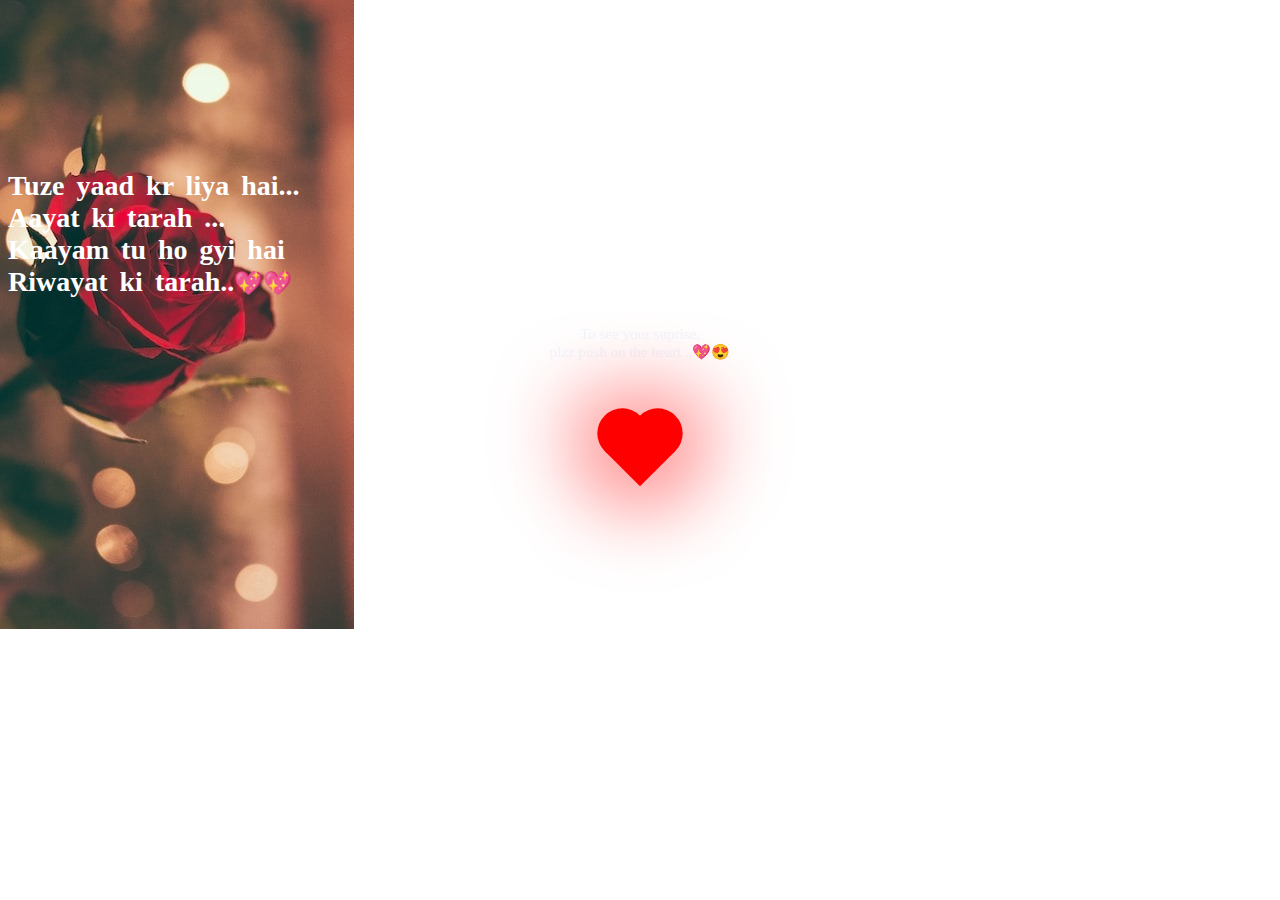
<file: index.html>
<!DOCTYPE html>
<html lang="en">

<head>
    <meta charset="UTF-8">
    <meta http-equiv="X-UA-Compatible" content="IE=edge">
    <meta name="viewport" content="width=device-width, initial-scale=1, shrink-to-fit=no">
    <title>Surprise</title>
    <link rel="stylesheet" href="/style.css">
    <link rel="stylesheet" href="https://cdn.jsdelivr.net/npm/bootstrap@4.6.2/dist/css/bootstrap.min.css"
        integrity="sha384-xOolHFLEh07PJGoPkLv1IbcEPTNtaed2xpHsD9ESMhqIYd0nLMwNLD69Npy4HI+N" crossorigin="anonymous">
</head>

<body>

    <!-- <div class="size ">
        <div class="back">
            <div class="heart"></div>
        </div>
    </div> -->
    <div class="container head ">
        <p class="mx-5">Tuze yaad kr liya hai...<br>Aayat ki tarah ...<br> Kaayam tu ho gyi hai <br>Riwayat ki
            tarah..<small>💖💖</small></p>
    </div>
    <div class="title">To see your suprise,<br>plzz push on the heart ..💖😍</div>
    <div class="back">
        <a href="/about.html"><div class="heart"></div></a>
    </div>




    <script src="https://cdn.jsdelivr.net/npm/jquery@3.5.1/dist/jquery.slim.min.js"
        integrity="sha384-DfXdz2htPH0lsSSs5nCTpuj/zy4C+OGpamoFVy38MVBnE+IbbVYUew+OrCXaRkfj"
        crossorigin="anonymous"></script>
    <script src="https://cdn.jsdelivr.net/npm/bootstrap@4.6.2/dist/js/bootstrap.bundle.min.js"
        integrity="sha384-Fy6S3B9q64WdZWQUiU+q4/2Lc9npb8tCaSX9FK7E8HnRr0Jz8D6OP9dO5Vg3Q9ct"
        crossorigin="anonymous"></script>
</body>

</html>

<!-- https://github.com/tejaskapse7558/Surprise.git -->
</file>
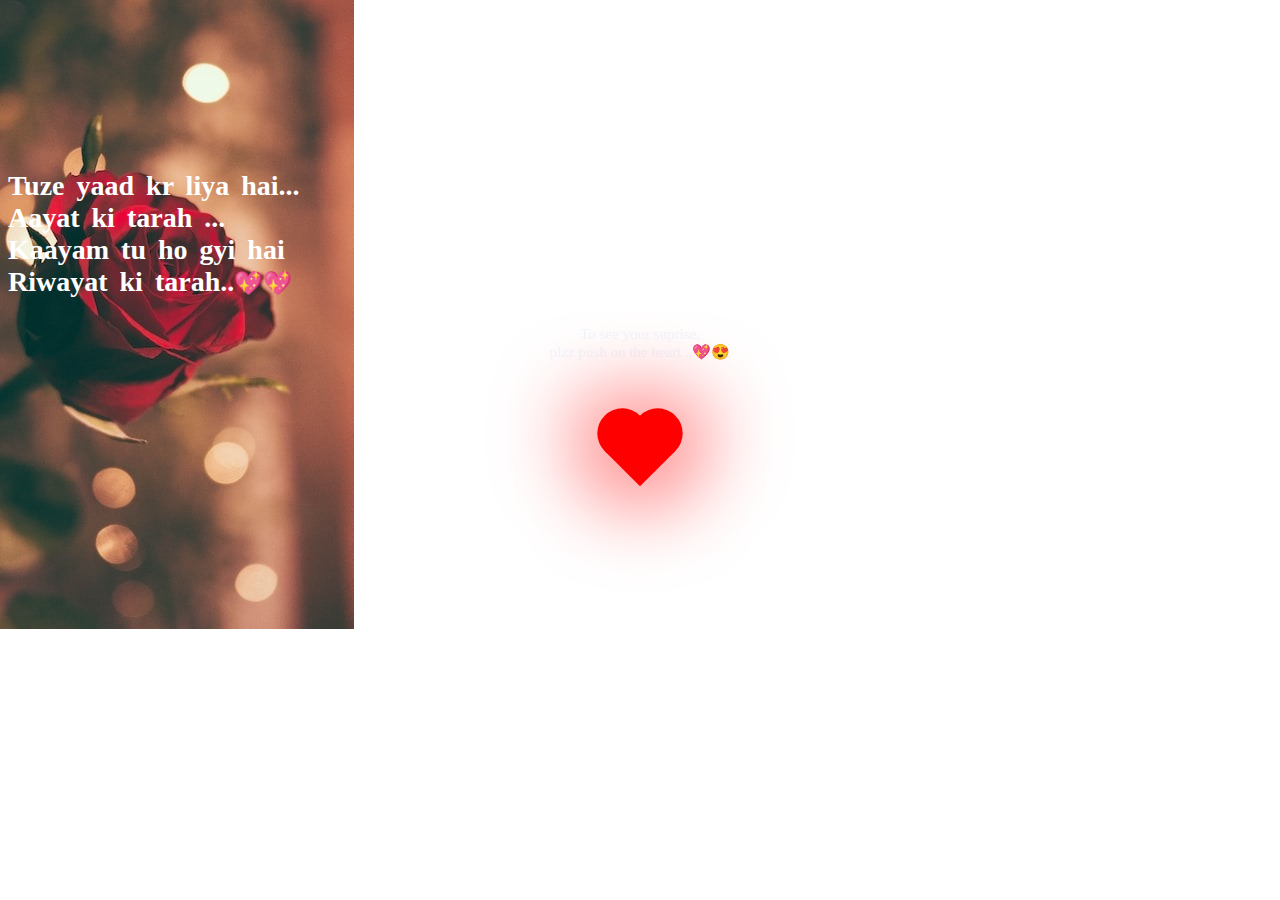
<file: html/index.html>
<!DOCTYPE html>
<html lang="en">

<head>
    <meta charset="UTF-8">
    <meta http-equiv="X-UA-Compatible" content="IE=edge">
    <meta name="viewport" content="width=device-width, initial-scale=1, shrink-to-fit=no">
    <title>Surprise</title>
    <link rel="stylesheet" href="../css/style.css">
    <link rel="stylesheet" href="https://cdn.jsdelivr.net/npm/bootstrap@4.6.2/dist/css/bootstrap.min.css"
        integrity="sha384-xOolHFLEh07PJGoPkLv1IbcEPTNtaed2xpHsD9ESMhqIYd0nLMwNLD69Npy4HI+N" crossorigin="anonymous">
</head>

<body>

    <!-- <div class="size ">
        <div class="back">
            <div class="heart"></div>
        </div>
    </div> -->
    <div class="container head ">
        <p class="mx-5">Tuze yaad kr liya hai...<br>Aayat ki tarah ...<br> Kaayam tu ho gyi hai <br>Riwayat ki
            tarah..<small>💖💖</small></p>
    </div>
    <div class="title">To see your suprise,<br>plzz push on the heart ..💖😍</div>
    <div class="back">
        <a href="../html/main.html"><div class="heart"></div></a>
    </div>




    <script src="https://cdn.jsdelivr.net/npm/jquery@3.5.1/dist/jquery.slim.min.js"
        integrity="sha384-DfXdz2htPH0lsSSs5nCTpuj/zy4C+OGpamoFVy38MVBnE+IbbVYUew+OrCXaRkfj"
        crossorigin="anonymous"></script>
    <script src="https://cdn.jsdelivr.net/npm/bootstrap@4.6.2/dist/js/bootstrap.bundle.min.js"
        integrity="sha384-Fy6S3B9q64WdZWQUiU+q4/2Lc9npb8tCaSX9FK7E8HnRr0Jz8D6OP9dO5Vg3Q9ct"
        crossorigin="anonymous"></script>
</body>

</html>
</file>
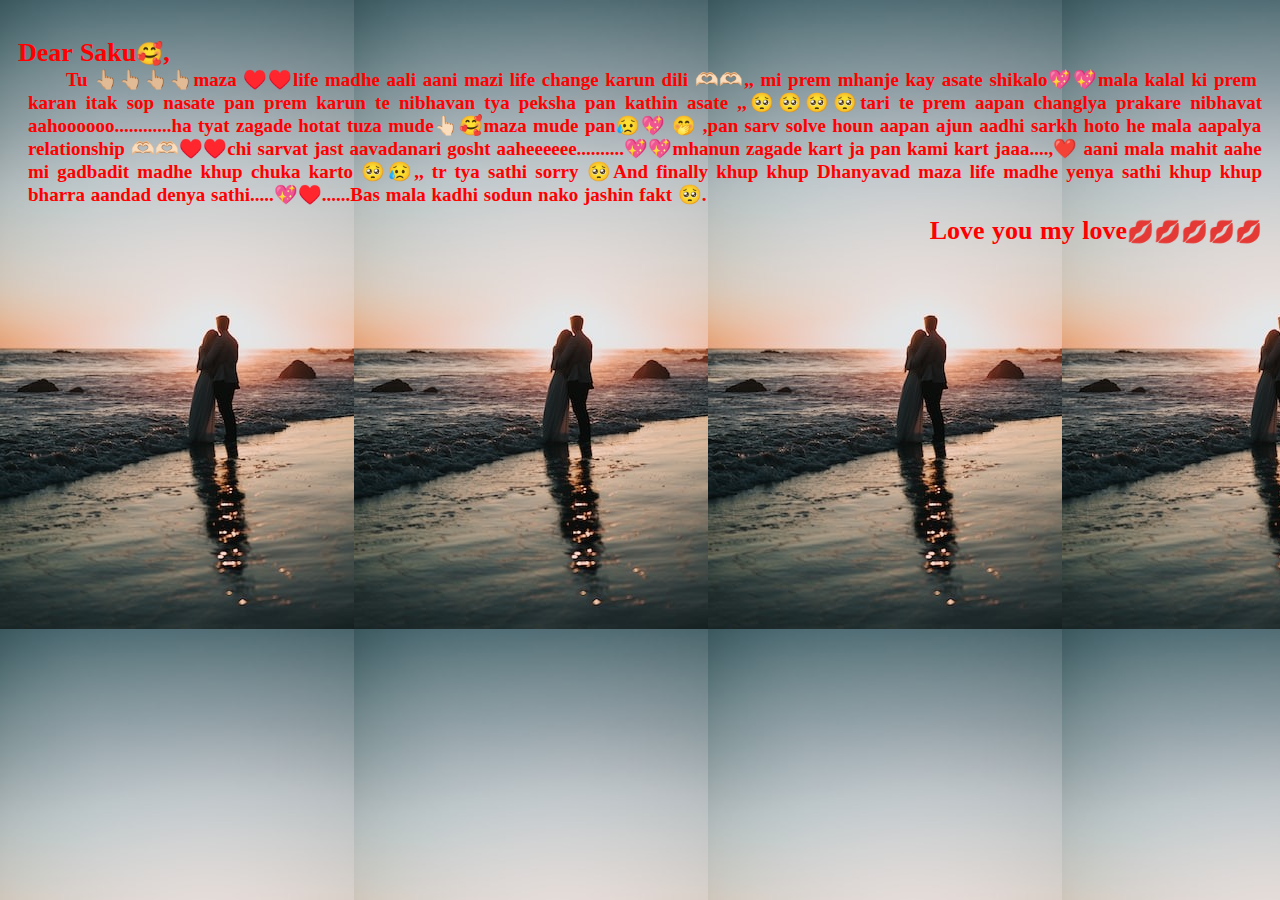
<file: about.html>
<!doctype html>
<html lang="en">

<head>
    <!-- Required meta tags -->
    <meta charset="utf-8">
    <meta name="viewport" content="width=device-width, initial-scale=1, shrink-to-fit=no">

    <!-- Bootstrap CSS -->
    <link rel="stylesheet" href="https://cdn.jsdelivr.net/npm/bootstrap@4.6.2/dist/css/bootstrap.min.css"
        integrity="sha384-xOolHFLEh07PJGoPkLv1IbcEPTNtaed2xpHsD9ESMhqIYd0nLMwNLD69Npy4HI+N" crossorigin="anonymous">
    <link rel="stylesheet" href="/style1.css">

    <title>Greeting!</title>
</head>

<body>
    <div class="letter">
        <div class="dear">Dear Saku<small>🥰</small>,</div>
        <div class="para">&emsp;&emsp;Tu 👆🏼👆🏼👆🏼👆🏼maza ♥️♥️life madhe aali aani mazi life change karun dili 🫶🏻🫶🏻,,
            mi
            prem mhanje kay asate shikalo💖💖mala kalal ki prem karan itak sop nasate pan prem karun te nibhavan tya
            peksha pan kathin asate ,,🥺🥺🥺🥺tari te prem aapan changlya prakare nibhavat aahoooooo............ha tyat
            zagade hotat tuza mude👆🏻🥰maza mude pan😥💖 🤭 ,pan sarv solve houn aapan ajun aadhi sarkh hoto he mala
            aapalya relationship 🫶🏻🫶🏻♥️♥️chi sarvat jast aavadanari gosht aaheeeeee..........💖💖mhanun zagade kart
            ja pan kami kart jaaa....,❤️ aani mala mahit aahe mi gadbadit madhe khup chuka karto 🥺😥,, tr tya sathi
            sorry 🥺And finally khup khup Dhanyavad maza life madhe yenya sathi khup khup bharra aandad denya
            sathi.....💖♥️......Bas mala
            kadhi sodun nako jashin fakt 🥺.</div>
        <div class="end">Love you my love<small>💋💋💋💋💋</small></div>
    </div>



    <script src="https://cdn.jsdelivr.net/npm/jquery@3.5.1/dist/jquery.slim.min.js"
        integrity="sha384-DfXdz2htPH0lsSSs5nCTpuj/zy4C+OGpamoFVy38MVBnE+IbbVYUew+OrCXaRkfj"
        crossorigin="anonymous"></script>
    <script src="https://cdn.jsdelivr.net/npm/bootstrap@4.6.2/dist/js/bootstrap.bundle.min.js"
        integrity="sha384-Fy6S3B9q64WdZWQUiU+q4/2Lc9npb8tCaSX9FK7E8HnRr0Jz8D6OP9dO5Vg3Q9ct"
        crossorigin="anonymous"></script>
</body>

</html>
</file>
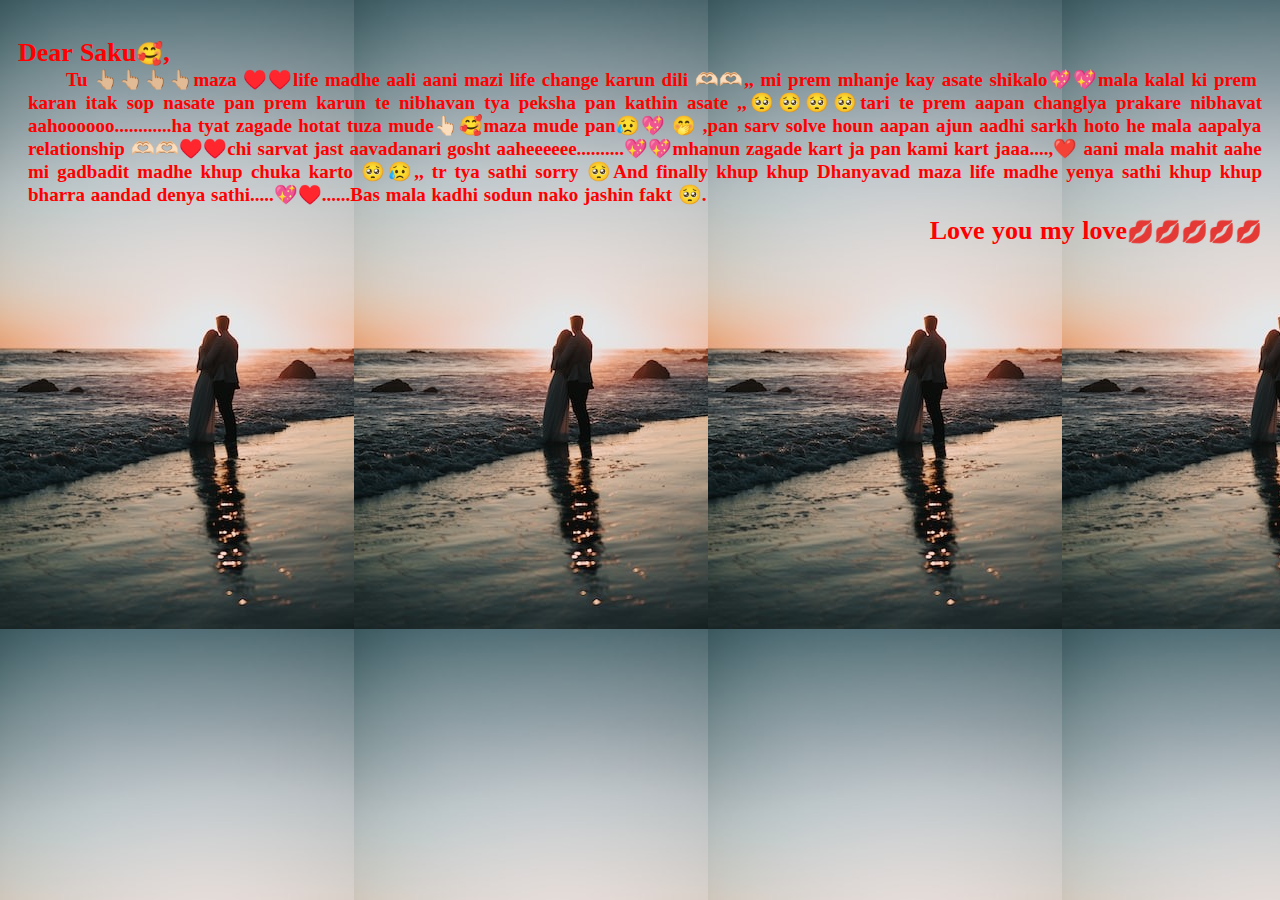
<file: html/main.html>
<!doctype html>
<html lang="en">

<head>
    <!-- Required meta tags -->
    <meta charset="utf-8">
    <meta name="viewport" content="width=device-width, initial-scale=1, shrink-to-fit=no">

    <!-- Bootstrap CSS -->
    <link rel="stylesheet" href="https://cdn.jsdelivr.net/npm/bootstrap@4.6.2/dist/css/bootstrap.min.css"
        integrity="sha384-xOolHFLEh07PJGoPkLv1IbcEPTNtaed2xpHsD9ESMhqIYd0nLMwNLD69Npy4HI+N" crossorigin="anonymous">
    <link rel="stylesheet" href="../css/style1.css">

    <title>Greeting!</title>
</head>

<body>
    <div class="letter">
        <div class="dear">Dear Saku<small>🥰</small>,</div>
        <div class="para">&emsp;&emsp;Tu 👆🏼👆🏼👆🏼👆🏼maza ♥️♥️life madhe aali aani mazi life change karun dili 🫶🏻🫶🏻,,
            mi
            prem mhanje kay asate shikalo💖💖mala kalal ki prem karan itak sop nasate pan prem karun te nibhavan tya
            peksha pan kathin asate ,,🥺🥺🥺🥺tari te prem aapan changlya prakare nibhavat aahoooooo............ha tyat
            zagade hotat tuza mude👆🏻🥰maza mude pan😥💖 🤭 ,pan sarv solve houn aapan ajun aadhi sarkh hoto he mala
            aapalya relationship 🫶🏻🫶🏻♥️♥️chi sarvat jast aavadanari gosht aaheeeeee..........💖💖mhanun zagade kart
            ja pan kami kart jaaa....,❤️ aani mala mahit aahe mi gadbadit madhe khup chuka karto 🥺😥,, tr tya sathi
            sorry 🥺And finally khup khup Dhanyavad maza life madhe yenya sathi khup khup bharra aandad denya
            sathi.....💖♥️......Bas mala
            kadhi sodun nako jashin fakt 🥺.</div>
        <div class="end">Love you my love<small>💋💋💋💋💋</small></div>
    </div>



    <script src="https://cdn.jsdelivr.net/npm/jquery@3.5.1/dist/jquery.slim.min.js"
        integrity="sha384-DfXdz2htPH0lsSSs5nCTpuj/zy4C+OGpamoFVy38MVBnE+IbbVYUew+OrCXaRkfj"
        crossorigin="anonymous"></script>
    <script src="https://cdn.jsdelivr.net/npm/bootstrap@4.6.2/dist/js/bootstrap.bundle.min.js"
        integrity="sha384-Fy6S3B9q64WdZWQUiU+q4/2Lc9npb8tCaSX9FK7E8HnRr0Jz8D6OP9dO5Vg3Q9ct"
        crossorigin="anonymous"></script>
</body>

</html>
</file>
<file: style.css>
.cap {
    margin-top: 30px;
}

body {
    background-image: url(/4.jpg);
    background-repeat: no-repeat;
    background-attachment: fixed;
}

.head {
    color: rgb(255, 255, 255);

    font-size: 28px;
    font-weight: bold;
    font-family: Gabriola;
    word-spacing: 5px;
    margin-top: 170px;

}

.back {
    margin:0px;
    padding: 0px;
    min-height: 20vh;
    display: flex;
    align-items: center;
    justify-content: center;

}

.heart {
    height: 50px;
    width: 50px;
    background: #ff0000;
    position: relative;
    transform: rotate(-45deg);
    box-shadow: -10px 10px 90px /*#f20044*/#ff0000;
    animation: heart 0.5s linear infinite;
}

@keyframes heart {
    0% {
        transform: rotate(-45deg) scale(1.07);
    }

    80% {
        transform: rotate(-45deg) scale(1.00);
    }

    100% {
        transform: rotate(-45deg) scale(0.08);
    }
}

.heart::before {
    content: '';
    position: absolute;
    height: 50px;
    width: 50px;
    /* background: #f20044; */
    background: #ff0000;
    top: -50%;
    border-radius: 50%;
    box-shadow: -10px -10px 90px /*#f20044*/#ff0000;
}

.heart::after {
    content: '';
    position: absolute;
    height: 50px;
    width: 50px;
    background: /*#f20044*/#ff0000;
    right: -50%;
    border-radius: 50%;
    box-shadow: 10px 10px 90px /*#f20044*/#ff0000;
}

.size {
    height: 100px;
    width: 100px;
}
.title{
    text-align: center;
    color: aliceblue;
    font-size: 15px;
}
</file>
<file: css/style.css>
.cap {
    margin-top: 30px;
}

body {
    background-image: url(../images/4.jpg);
    background-repeat: no-repeat;
    background-attachment: fixed;
}

.head {
    color: rgb(255, 255, 255);

    font-size: 28px;
    font-weight: bold;
    font-family: Gabriola;
    word-spacing: 5px;
    margin-top: 170px;

}

.back {
    margin:0px;
    padding: 0px;
    min-height: 20vh;
    display: flex;
    align-items: center;
    justify-content: center;

}

.heart {
    height: 50px;
    width: 50px;
    background: #ff0000;
    position: relative;
    transform: rotate(-45deg);
    box-shadow: -10px 10px 90px /*#f20044*/#ff0000;
    animation: heart 0.5s linear infinite;
}

@keyframes heart {
    0% {
        transform: rotate(-45deg) scale(1.07);
    }

    80% {
        transform: rotate(-45deg) scale(1.00);
    }

    100% {
        transform: rotate(-45deg) scale(0.08);
    }
}

.heart::before {
    content: '';
    position: absolute;
    height: 50px;
    width: 50px;
    /* background: #f20044; */
    background: #ff0000;
    top: -50%;
    border-radius: 50%;
    box-shadow: -10px -10px 90px /*#f20044*/#ff0000;
}

.heart::after {
    content: '';
    position: absolute;
    height: 50px;
    width: 50px;
    background: /*#f20044*/#ff0000;
    right: -50%;
    border-radius: 50%;
    box-shadow: 10px 10px 90px /*#f20044*/#ff0000;
}

.size {
    height: 100px;
    width: 100px;
}
.title{
    text-align: center;
    color: aliceblue;
    font-size: 15px;
}
</file>
<file: style1.css>
body {
    background-image: url(/1.jpg);
}

.letter {
    padding: 30px 10px 10px 10px;
    justify-self: baseline;
    color: rgb(255, 0, 0);
    font-family: Gabriola;
    font-size: 19px;
    font-weight: bold;
    word-spacing: 1px;
}

.dear {
    font-size: 26px;
}

.para {
    margin-left: 10px;
    text-align: justify;
}

.end {
    font-size: 26px;
    text-align: end;
    margin-top: 10px
}
</file>
<file: css/style1.css>
body {
    background-image: url(../images/1.jpg);
}

.letter {
    padding: 30px 10px 10px 10px;
    justify-self: baseline;
    color: rgb(255, 0, 0);
    font-family: Gabriola;
    font-size: 19px;
    font-weight: bold;
    word-spacing: 1px;
}

.dear {
    font-size: 26px;
}

.para {
    margin-left: 10px;
    text-align: justify;
}

.end {
    font-size: 26px;
    text-align: end;
    margin-top: 10px
}
</file>
